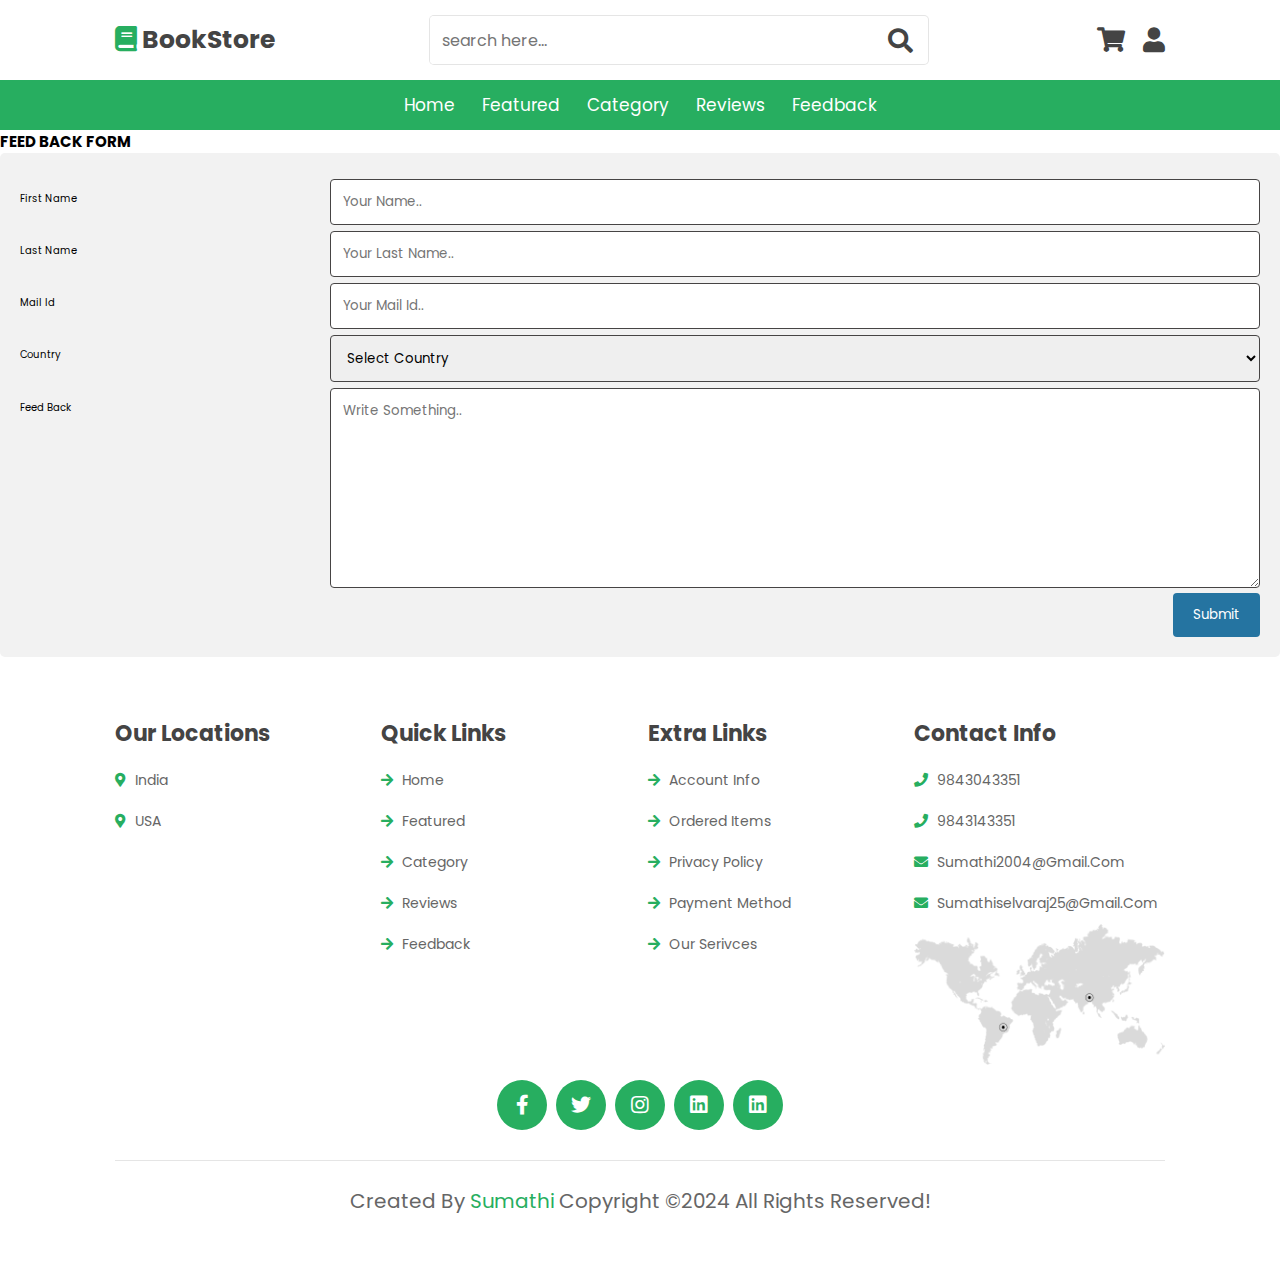
<file: feedback.html>
<!DOCTYPE html>    
<html>    
<head>    
<meta name="viewport" content="width=device-width, initial-scale=1">  
<link rel="stylesheet" href="styles.css">  
 <!-- font awesome cdn link  -->
 <link rel="stylesheet" href="https://cdnjs.cloudflare.com/ajax/libs/font-awesome/5.15.4/css/all.min.css">
 <title> Feedback </title>
<style>    
* {    
  box-sizing: border-box;    
}    
    
input[type=text], select, textarea {    
  width: 100%;    
  padding: 12px;    
  border: 1px solid rgb(70, 68, 68);    
  border-radius: 4px;    
  resize: vertical;    
}    
input[type=email], select, textarea {    
  width: 100%;    
  padding: 12px;    
  border: 1px solid rgb(70, 68, 68);    
  border-radius: 4px;    
  resize: vertical;    
}    
    
label {    
  padding: 12px 12px 12px 0;    
  display: inline-block;    
}    
    
input[type=submit] {    
  background-color: rgb(37, 116, 161);    
  color: white;    
  padding: 12px 20px;    
  border: none;    
  border-radius: 4px;    
  cursor: pointer;    
  float: right;    
}    
    
input[type=submit]:hover {    
  background-color: #45a049;    
}    
    
.container {    
  border-radius: 5px;    
  background-color: #f2f2f2;    
  padding: 20px;    
}    
    
.col-25 {    
  float: left;    
  width: 25%;    
  margin-top: 6px;    
}    
    
.col-75 {    
  float: left;    
  width: 75%;    
  margin-top: 6px;    
}    
    
/* Clear floats after the columns */    
.row:after {    
  content: "";    
  display: table;    
  clear: both;    
}    
    
/* Responsive layout - when the screen is less than 600px wide, make the two columns stack on top of each other instead of next to each other */    
</style>    
</head>    
<body>
    
    <!-- header section starts  -->

<header class="header">

    <div class="header-1">

        <a href="#" class="logo"> <i class="fas fa-book"></i> BookStore </a>

        <form action="" class="search-form">
            <input type="search" name="" placeholder="search here..." id="search-box">
            <label for="search-box" class="fas fa-search"></label>
        </form>

        <div class="icons">
            <div id="search-btn" class="fas fa-search"></div>
            <a href="cart.html" class="fas fa-shopping-cart"></a>
            <div id="login-btn" class="fas fa-user"></div>
        </div>

    </div>

    <div class="header-2">
        <nav class="navbar">
            <a href="./index.html">home</a>
            <a href="#featured">featured</a>
            <a href="category.html">category</a>
            <a href="#reviews">reviews</a>
            <a href="#blogs">feedback</a>
        </nav>
    </div>

</header>

<!-- header section ends -->

<!-- bottom navbar  -->

<nav class="bottom-navbar">
    <a href="#home" class="fas fa-home"></a>
    <a href="#featured" class="fas fa-list"></a>
    <a href="#arrivals" class="fas fa-tags"></a>
    <a href="#reviews" class="fas fa-comments"></a>
    <a href="#feedback" class="fas fa-feedback"></a>
</nav>


<h2>FEED BACK FORM</h2>    
<div class="container">    
  <form>    
    <div class="row">    
      <div class="col-25">    
        <label for="fname">First Name</label>    
      </div>    
      <div class="col-75">    
        <input type="text" id="fname" name="firstname" placeholder="Your name..">    
      </div>    
    </div>    
    <div class="row">    
      <div class="col-25">    
        <label for="lname">Last Name</label>    
      </div>    
      <div class="col-75">    
        <input type="text" id="lname" name="lastname" placeholder="Your last name..">    
      </div>    
    </div>    
    <div class="row">    
        <div class="col-25">    
          <label for="email">Mail Id</label>    
        </div>    
        <div class="col-75">    
          <input type="email" id="email" name="mailid" placeholder="Your mail id..">    
        </div>    
      </div>    
    <div class="row">    
      <div class="col-25">    
        <label for="country">Country</label>    
      </div>    
      <div class="col-75">    
        <select id="country" name="country">    
            <option value="none">Select Country</option>       
          <option value="usa">USA</option>      
          <option value="india">India</option>      
        </select>    
      </div>    
    </div>    
    <div class="row">    
      <div class="col-25">    
        <label for="feed_back">Feed Back</label>    
      </div>    
      <div class="col-75">    
        <textarea id="subject" name="subject" placeholder="Write something.." style="height:200px"></textarea>    
      </div>    
    </div>    
    <div class="row">    
      <input type="submit" value="Submit">    
    </div>    
  </form>    
</div>    
 
<!-- footer section starts  -->

<section class="footer">

  <div class="box-container">

      <div class="box">
          <h3>our locations</h3>
          <a href="#"> <i class="fas fa-map-marker-alt"></i> india </a>
          <a href="#"> <i class="fas fa-map-marker-alt"></i> USA </a>
      </div>

      <div class="box">
          <h3>quick links</h3>
          <a href="./index.html"> <i class="fas fa-arrow-right"></i> home </a>
          <a href="#"> <i class="fas fa-arrow-right"></i> featured </a>
          <a href="#"> <i class="fas fa-arrow-right"></i> Category </a>
          <a href="#"> <i class="fas fa-arrow-right"></i> reviews </a>
          <a href="feedback.html"> <i class="fas fa-arrow-right"></i> feedback </a>
      </div>

      <div class="box">
          <h3>extra links</h3>
          <a href="#"> <i class="fas fa-arrow-right"></i> account info </a>
          <a href="#"> <i class="fas fa-arrow-right"></i> ordered items </a>
          <a href="#"> <i class="fas fa-arrow-right"></i> privacy policy </a>
          <a href="#"> <i class="fas fa-arrow-right"></i> payment method </a>
          <a href="#"> <i class="fas fa-arrow-right"></i> our serivces </a>
      </div>

      <div class="box">
          <h3>contact info</h3>
          <a href="#"> <i class="fas fa-phone"></i> 9843043351 </a>
          <a href="#"> <i class="fas fa-phone"></i> 9843143351 </a>
          <a href="#"> <i class="fas fa-envelope"></i> Sumathi2004@gmail.com </a>
          <a href="#"> <i class="fas fa-envelope"></i> Sumathiselvaraj25@gmail.com </a>
          <img src="worldmap.png" class="map" alt="">
      </div>
      
  </div>

  <div class="share">
      <a href="#" class="fab fa-facebook-f"></a>
      <a href="https://twitter.com/priyankakorde" class="fab fa-twitter"></a>
      <a href="https://www.instagram.com/im_priyankak_/" class="fab fa-instagram"></a>
      <a href="https://www.linkedin.com/in/priyanka-korde-2029521a1/" class="fab fa-linkedin"></a>
      <a href="https://www.linkedin.com/in/rohit-m-3494521a2/" class="fab fa-linkedin"></a>
  </div>

  <div class="credit"> created by <span>Sumathi </span>copyright &copy;2024 all rights reserved! </div>

</section>

<!-- footer section ends -->


<script src="script.js"></script>
</body>    
</html>
</file>
<file: styles.css>
@import url('https://fonts.googleapis.com/css2?family=Poppins:wght@100;300;400;500;600&display=swap');

:root{
    --green:#27ae60;
    --dark-color:#219150;
    --black:#444;
    --light-color:#666;
    --border:.1rem solid rgba(0,0,0,.1);
    --border-hover:.1rem solid var(--black);
    --box-shadow:0 .5rem 1rem rgba(0,0,0,.1);
}

*{
    font-family: 'Poppins', sans-serif;
    margin:0; padding:0;
    box-sizing: border-box;
    outline: none; border:none;
    text-decoration: none;
    text-transform: capitalize;
    transition:all .2s linear;
}

html{
    font-size: 62.5%;
    overflow-x: hidden;
    scroll-padding-top: 5rem;
    scroll-behavior: smooth;
}

html::-webkit-scrollbar{
    width:1rem;
}

html::-webkit-scrollbar-track{
    background:transparent;
}

html::-webkit-scrollbar-thumb{
    background:var(--black);
}

section{
    padding:5rem 9%;
}

.heading{
    text-align: center;
    margin-bottom: 2rem;
    position: relative;
}

.heading::before{
    content: '';
    position: absolute;
    top:50%; left:0;
    transform: translateY(-50%);
    width: 100%;
    height:.01rem;
    background: rgba(0,0,0,.1);
    z-index: -1;
}

.heading span{
    font-size: 3rem;
    padding:.5rem 2rem;
    color:var(--black);
    background: #fff;
    border:var(--border);
}

.btn{
    margin-top: 1rem;
    display:inline-block;
    padding:.9rem 3rem;
    border-radius: .5rem;
    color:#fff;
    background:var(--green);
    font-size: 1.7rem;
    cursor: pointer;
    font-weight: 500;
}

.btn:hover{
    background:var(--dark-color);
}

.header .header-1{
    background:#fff;
    padding:1.5rem 9%;
    display: flex;
    align-items: center;
    justify-content: space-between;
}

.header .header-1 .logo{
    font-size: 2.5rem;
    font-weight: bolder;
    color:var(--black);
}

.header .header-1 .logo i{
    color:var(--green);
}

.header .header-1 .search-form{
    width:50rem;
    height:5rem;
    border:var(--border);
    overflow: hidden;
    background:#fff;
    display:flex;
    align-items: center;
    border-radius: .5rem;
}

.header .header-1 .search-form input{
    font-size: 1.6rem;
    padding:0 1.2rem;
    height:100%;
    width:100%;
    text-transform: none;
    color:var(--black);
}

.header .header-1 .search-form label{
    font-size: 2.5rem;
    padding-right: 1.5rem;
    color:var(--black);
    cursor: pointer;
}

.header .header-1 .search-form label:hover{
    color:var(--green);
}

.header .header-1 .icons div,
.header .header-1 .icons a{
    font-size: 2.5rem;
    margin-left: 1.5rem;
    color:var(--black);
    cursor: pointer;
}

.header .header-1 .icons div:hover,
.header .header-1 .icons a:hover{
    color:var(--green);
}

#search-btn{
    display: none;
}

.header .header-2{
    background:var(--green);
}

.header .header-2 .navbar{
    text-align: center;
}

.header .header-2 .navbar a{
    color:#fff;
    display: inline-block;
    padding:1.2rem;
    font-size: 1.7rem;
}

.header .header-2 .navbar a:hover{
    background:var(--dark-color);
}

.header .header-2.active{
    position:fixed;
    top:0; left:0; right:0;
    z-index: 1000;

}

.bottom-navbar{
    text-align: center;
    background:var(--green);
    position: fixed;
    bottom:0; left:0; right:0;
    z-index: 1000;
    display: none;
}

.bottom-navbar a{
    font-size: 2.5rem;
    padding:2rem;
    color:#fff;
}

.bottom-navbar a:hover{
    background:var(--dark-color);
}

.login-form-container{
    display: flex;
    align-items: center;
    justify-content: center;
    background:rgba(255,255,255,.9);
    position:fixed;
    top:0; right:-105%;
    z-index: 10000;
    height:100%;
    width:100%;
}

.login-form-container.active{
    right:0;
}

.login-form-container form{
    background:#fff;
    border:var(--border);
    width:40rem;
    padding:2rem;
    box-shadow: var(--box-shadow);
    border-radius: .5rem;
    margin:2rem;
}

.login-form-container form h3{
    font-size: 2.5rem;
    text-transform: uppercase;
    color:var(--black);
    text-align: center;
}

.login-form-container form span{
    display: block;
    font-size: 1.5rem;
    padding-top: 1rem;
}

.login-form-container form .box{
    width: 100%;
    margin:.7rem 0;
    font-size: 1.6rem;
    border:var(--border);
    border-radius: .5rem;
    padding:1rem 1.2rem;
    color:var(--black);
    text-transform: none;
}

.login-form-container form .checkbox{
    display:flex;
    align-items: center;
    gap:.5rem;
    padding:1rem 0;
}

.login-form-container form .checkbox label{
    font-size: 1.5rem;
    color:var(--light-color);
    cursor: pointer;
}

.login-form-container form .btn{
    text-align: center;
    width:100%;
    margin:1.5rem 0;
}

.login-form-container form p{
    padding-top: .8rem;
    color:var(--light-color);
    font-size: 1.5rem;
}

.login-form-container form p a{
    color:var(--green);
    text-decoration: underline;
}

.login-form-container #close-login-btn{
    position: absolute;
    top:1.5rem; right:2.5rem;
    font-size: 5rem;
    color:var(--black);
    cursor: pointer;
}

.home{
    background: url(https://raw.githubusercontent.com/KordePriyanka/Books4MU-Book-Store-Website-/main/image/banner-bg.jpg) no-repeat;
    background-size: cover;
    background-position: center;
}

.home .row{
    display:flex;
    align-items: center;
    flex-wrap: wrap;
    gap:1.5rem;
}

.home .row .content{
    flex:1 1 42rem;
}

.home .row .books-slider{
    flex:1 1 42rem;
    text-align: center;
    margin-top: 2rem;
}

.home .row .books-slider a img{
    height: 25rem;
}

.home .row .books-slider a:hover img{
    transform: scale(.9);
}

.home .row .books-slider .stand{
    width:100%;
    margin-top: -2rem;
}

.home .row .content h3{
    color:var(--black);
    font-size: 4.5rem;
}

.home .row .content p{
    color:var(--light-color);
    font-size: 1.4rem;
    line-height: 2;
    padding:1rem 0;
}

.icons-container{
    display: grid;
    grid-template-columns: repeat(auto-fit, minmax(25rem, 1fr));
    gap:1.5rem;
}

.icons-container .icons{
    display: flex;
    align-items: center;
    gap:1.5rem;
    padding:2rem 0;
}

.icons-container .icons i{
    font-size: 3.5rem;
    color:var(--green);
}

.icons-container .icons h3{
    font-size: 2.2rem;
    color:var(--black);
    padding-bottom: .5rem;
}

.icons-container .icons p{
    font-size: 1.4rem;
    color:var(--light-color);
}

.featured .featured-slider .box{
    margin:2rem 0;
    position: relative;
    overflow: hidden;
    border:var(--border);
    text-align: center;
}

.featured .featured-slider .box:hover{
    border:var(--border-hover);
}

.featured .featured-slider .box .image{
    padding:1rem;
    background: linear-gradient(15deg, #eee 30%, #fff 30.1%);
}

.featured .featured-slider .box:hover .image{
    transform: translateY(6rem);
}

.featured .featured-slider .box .image img{
    height: 25rem;
}

.featured .featured-slider .box .icons{
    border-bottom: var(--border-hover);
    position: absolute;
    top:0; left:0; right: 0;
    background: #fff;
    z-index: 1;
    transform: translateY(-105%);
}

.featured .featured-slider .box:hover .icons{
    transform: translateY(0%);
}

.featured .featured-slider .box .icons a{
    color:var(--black);
    font-size: 2.2rem;
    padding:1.3rem 1.5rem;
}

.featured .featured-slider .box .icons a:hover{
    background:var(--green);
    color:#fff;
}

.featured .featured-slider .box .content{
    background:#eee;
    padding:1.5rem;
}

.featured .featured-slider .box .content h3{
    font-size: 2rem;
    color:var(--black);
}

.featured .featured-slider .box .content .price{
    font-size: 2.2rem;
    color:var(--black);
    padding-top: 1rem;
}

.featured .featured-slider .box .content .price span{
    font-size: 1.5rem;
    color:var(--light-color);
    text-decoration: line-through;
}

.swiper-button-next,
.swiper-button-prev{
    border:var(--border-hover);
    height:4rem;
    width:4rem;
    color:var(--black);
    background: #fff;
}

.swiper-button-next::after,
.swiper-button-prev::after{
    font-size: 2rem;
}

.swiper-button-next:hover,
.swiper-button-prev:hover{
    background: var(--black);
    color:#fff;
}

.newsletter{
    background:url(https://raw.githubusercontent.com/KordePriyanka/Books4MU-Book-Store-Website-/main/image/letter-bg.jpg) no-repeat;
    background-size: cover;
    background-position: center;
    background-attachment: fixed;
}

.newsletter form{
    max-width: 45rem;
    margin-left: auto;
    text-align: center;
    padding:5rem 0;
}

.newsletter form h3{
    font-size: 2.2rem;
    color:#fff;
    padding-bottom: .7rem;
    font-weight: normal;
}

.newsletter form .box{
    width: 100%;
    margin: .7rem 0;
    padding:1rem 1.2rem;
    font-size: 1.6rem;
    color:var(--black);
    border-radius: .5rem;
    text-transform: none;
}

.arrivals .arrivals-slider .box{
    display: flex;
    align-items:center;
    gap:1.5rem;
    padding:2rem 1rem;
    border:var(--border);
    margin:1rem 0;
}

.arrivals .arrivals-slider .box:hover{
    border:var(--border-hover);
}

.arrivals .arrivals-slider .box .image img{
    height:15rem;
}

.arrivals .arrivals-slider .box .content h3{
    font-size: 2rem;
    color:var(--black);
}

.arrivals .arrivals-slider .box .content .price{
    font-size: 2.2rem;
    color:var(--black);
    padding-bottom: .5rem;
}

.arrivals .arrivals-slider .box .content .price span{
    font-size: 1.5rem;
    color:var(--light-color);
    text-decoration: line-through;
}

.arrivals .arrivals-slider .box .content .stars i{
    font-size: 1.5rem;
    color:var(--green);
}

.deal{
    background:#f3f3f3;
    display: flex;
    align-items: center;
    flex-wrap: wrap;
    gap:1.5rem;
}

.deal .content{
    flex:1 1 42rem;
}

.deal .image{
    flex:1 1 42rem;
}

.deal .image img{
    width: 100%;
}

.deal .content h3{
    color:var(--green);
    font-size: 2.5rem;
    padding-bottom: .5rem;
}

.deal .content h1{
    color:var(--black);
    font-size: 4rem;
}

.deal .content p{
    padding:1rem 0;
    color:var(--light-color);
    font-size: 1.4rem;
    line-height: 2;
}

.reviews .reviews-slider .box{
    border:var(--border);
    padding:2rem;
    text-align: center;
    margin:2rem 0;
}

.reviews .reviews-slider .box:hover{
    border:var(--border-hover);
}

.reviews .reviews-slider .box img{
    height:7rem;
    width:7rem;
    border-radius: 50%;
    object-fit: cover;
}

.reviews .reviews-slider .box h3{
    color:var(--black);
    font-size: 2.2rem;
    padding:.5rem 0;
}

.reviews .reviews-slider .box p{
    color:var(--light-color);
    font-size: 1.4rem;
    padding:1rem 0;
    line-height: 2;
}

.reviews .reviews-slider .box .stars{
    padding-top: .5rem;
}

.reviews .reviews-slider .box .stars i{
    font-size: 1.7rem;
    color:var(--green);
}

.blogs .blogs-slider .box{
    margin:2rem 0;
    border:var(--border);
}

.blogs .blogs-slider .box:hover{
    border:var(--border-hover);
}

.blogs .blogs-slider .box .image{
    height: 25rem;
    width: 100%;
    overflow: hidden;
}

.blogs .blogs-slider .box .image img{
    height: 100%;
    width: 100%;
    object-fit: cover;
}

.blogs .blogs-slider .box:hover .image img{
    transform: scale(1.1);
}

.blogs .blogs-slider .box .content{
    padding:1.5rem;
}

.blogs .blogs-slider .box .content h3{
    font-size: 2.2rem;
    color:var(--black);
}

.blogs .blogs-slider .box .content p{
    font-size: 1.4rem;
    color:var(--light-color);
    padding:1rem 0;
    line-height: 2;
}

.footer .box-container{
    display: grid;
    grid-template-columns: repeat(auto-fit, minmax(25rem, 1fr));
    gap:1.5rem;
}

.footer .box-container .box h3{
    font-size: 2.2rem;
    color:var(--black);
    padding:1rem 0;
}

.footer .box-container .box a{
    display: block;
    font-size: 1.4rem;
    color:var(--light-color);
    padding:1rem 0;
}

.footer .box-container .box a i{
    color:var(--green);
    padding-right: .5rem;
}

.footer .box-container .box a:hover i{
    padding-right: 2rem;
}

.footer .box-container .box .map{
    width:100%;
}

.footer .share{
    padding:1rem 0;
    text-align: center;
}

.footer .share a{
    height: 5rem;
    width: 5rem;
    line-height: 5rem;
    font-size: 2rem;
    color:#fff;
    background:var(--green);
    margin:0 .3rem;
    border-radius: 50%;
}

.footer .share a:hover{
    background:var(--black);
}

.footer .credit{
    border-top: var(--border);
    margin-top: 2rem;
    padding:0 1rem;
    padding-top: 2.5rem;
    font-size: 2rem;
    color:var(--light-color);
    text-align: center;
}

.footer .credit span{
    color:var(--green);
}

.loader-container{
    position: fixed;
    top:0; left: 0;
    height:100%;
    width: 100%;
    z-index: 10000;
    background:#f7f7f7;
    display: flex;
    align-items: center;
    justify-content: center;
}

.loader-container.active{
    display: none;
}

.loader-container img{
    height:10rem;
}










/* media queries  */

@media (max-width:991px){

    html{
        font-size: 55%;
    }

    .header .header-1{
        padding:2rem;
    }

    section{
        padding:3rem 2rem;
    }

}

@media (max-width:768px){

    html{
        scroll-padding-top: 0;
    }

    body{
        padding-bottom: 6rem;
    }

    .header .header-2{
        display:none;
    }

    .bottom-navbar{
        display: block;
    }

    #search-btn{
        display: inline-block;
    }

    .header .header-1{
        box-shadow: var(--box-shadow);
        position: relative;
    }

    .header .header-1 .search-form{
        position:absolute;
        top:-115%; right:2rem;
        width: 90%;
        box-shadow: var(--box-shadow);
    }

    .header .header-1 .search-form.active{
        top:115%;
    }

    .home .row .content{
        text-align: center;
    }

    .home .row .content h3{
        font-size: 3.5rem;
    }

    .newsletter{
        background-position: right;
    }

    .newsletter form{
        margin-left:0;
        max-width: 100%;
    }

}

@media (max-width:450px){

    html{
        font-size: 50%;
    }

}
</file>
